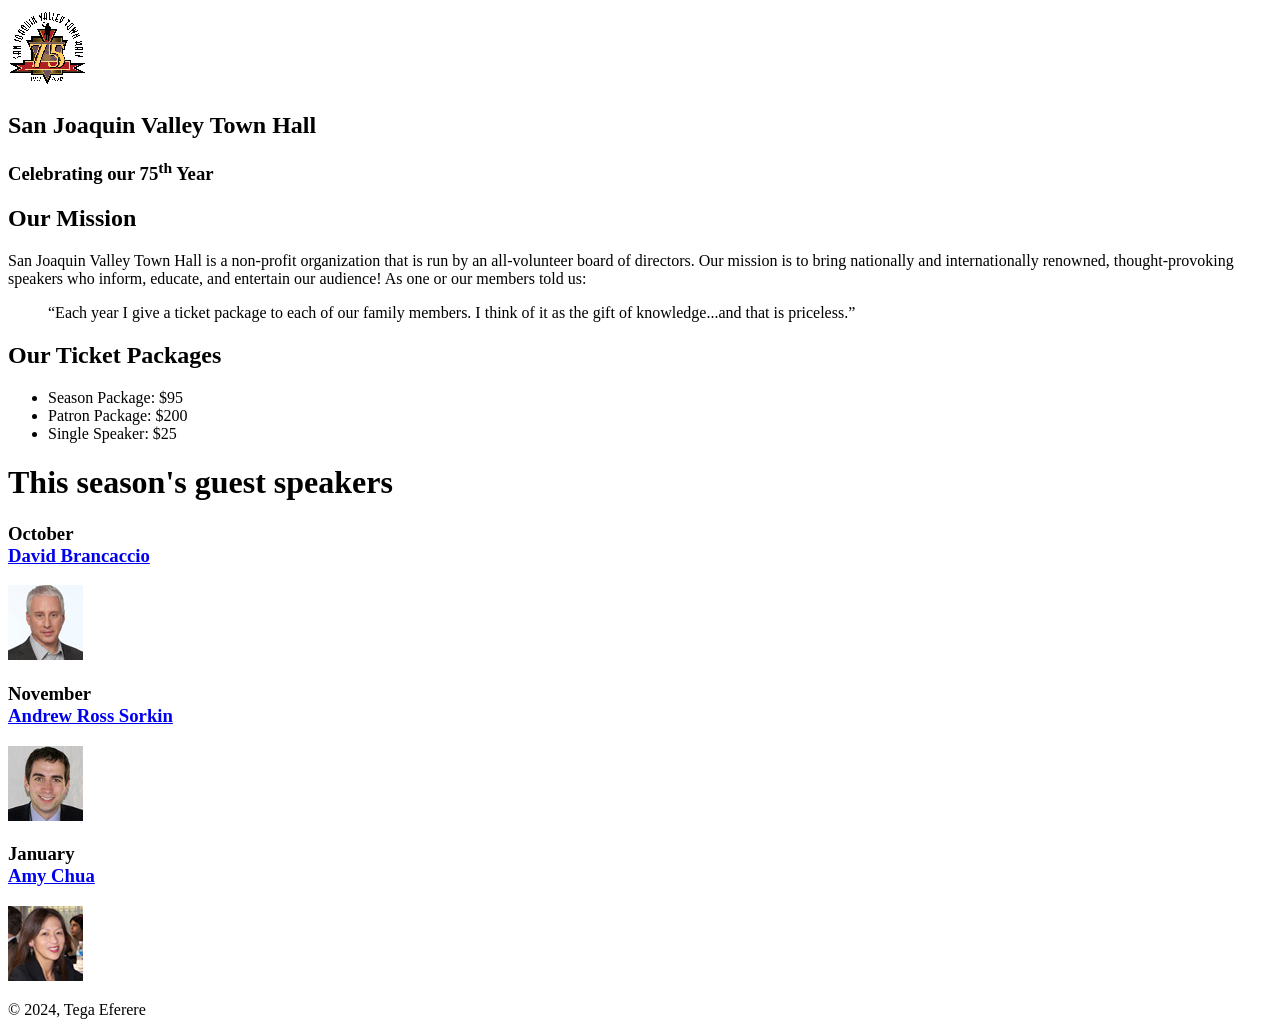
<file: c4_index.html>
<!DOCTYPE html>
<html lang="en">

<head>
	<meta charset="utf-8">
	<title>San Joaquin Valley Town Hall</title>
	<link rel="shortcut icon" href="images/favicon.ico">
</head>

<body>
	<header>
		<img src="images/town_hall_logo.gif" alt="Town Hall logo" height="80">
		<h2>San Joaquin Valley Town Hall</h2>
		<h3>Celebrating our 75<sup>th</sup> Year</h3>
	</header>
	<main>
		<h2>Our Mission</h2>
		<p>San Joaquin Valley Town Hall is a non-profit organization that is run by an 
			all-volunteer board of directors. Our mission is to bring nationally and 
			internationally renowned, thought-provoking speakers who inform, educate, 
			and entertain our audience! As one or our members told us:</p>
		<blockquote>&ldquo;Each year I give a ticket package to each of our family members. 
			I think of it as the gift of knowledge...and that is priceless.&rdquo;</blockquote>

		<h2>Our Ticket Packages</h2>
		<ul>
			<li>Season Package: $95</li>
			<li>Patron Package: $200</li>
			<li>Single Speaker: $25</li>
		</ul>

		<h1>This season's guest speakers</h1>
		<h3>October<br><a href="speakers/brancaccio.html">David Brancaccio</a></h3>
		<img src="images/brancaccio75.jpg" alt="David Brancaccio photo">
		<h3>November<br><a href="speakers/sorkin.html">Andrew Ross Sorkin</a></h3>
		<img src="images/sorkin75.jpg" alt="Andrew Ross Sorkin photo">
		<h3>January<br><a href="speakers/chua.html">Amy Chua</a></h3>
		<img src="images/chua75.jpg" alt="Amy Chua photo">
	</main>
	<footer>
		<p>&copy; 2024, Tega Eferere</p>
	</footer>
</body>
</html>
</file>
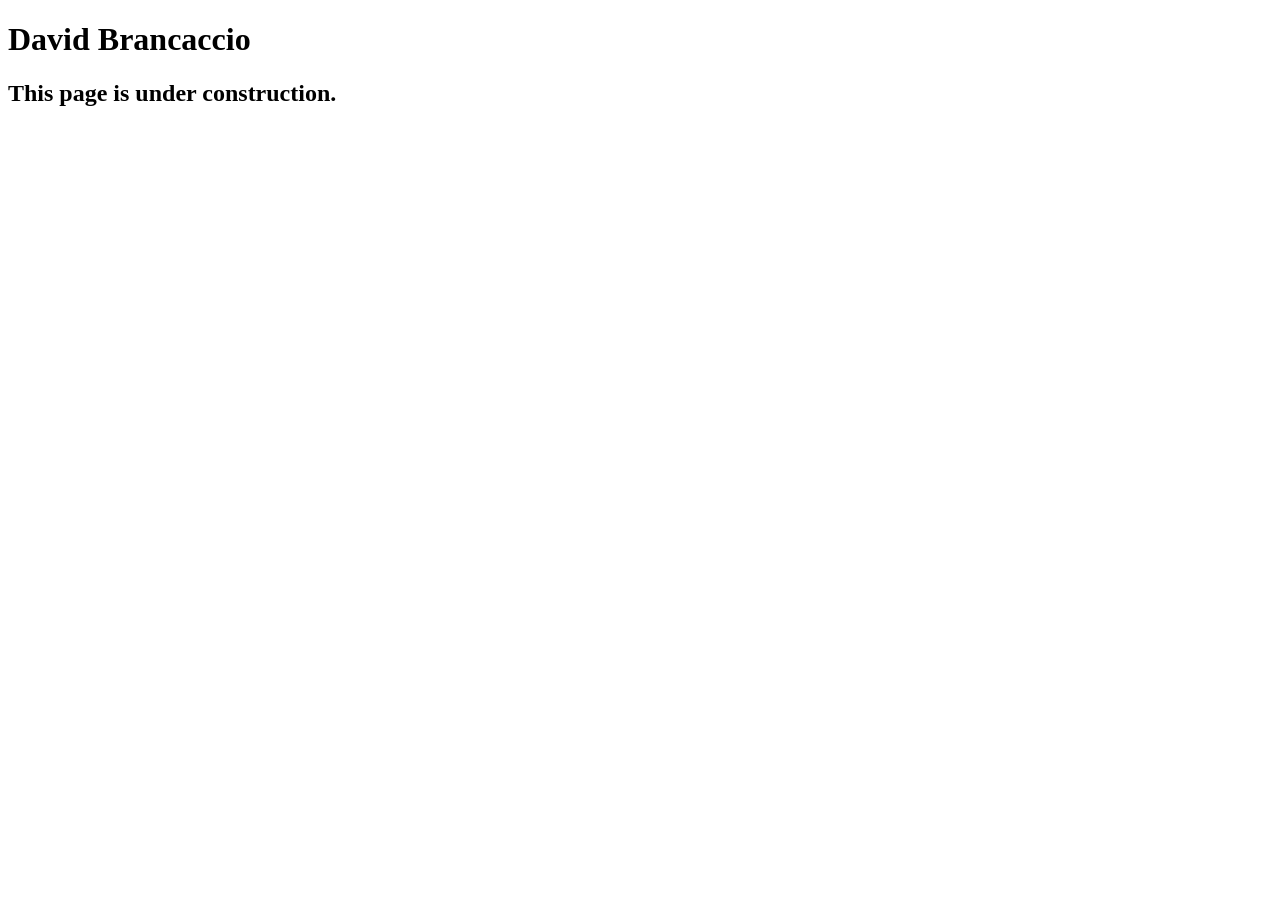
<file: speakers/brancaccio.html>
<!DOCTYPE html>
<html lang="en">

<head>
	<meta charset="utf-8">
	<title>San Joaquin Valley Town Hall</title>
	<link rel="shortcut icon" href="images/favicon.ico">
</head>

<body>
    <main>
	    <h1>David Brancaccio</h1>
	    <h2>This page is under construction.</h2>	        
    </main>
</body>

</html>
</file>
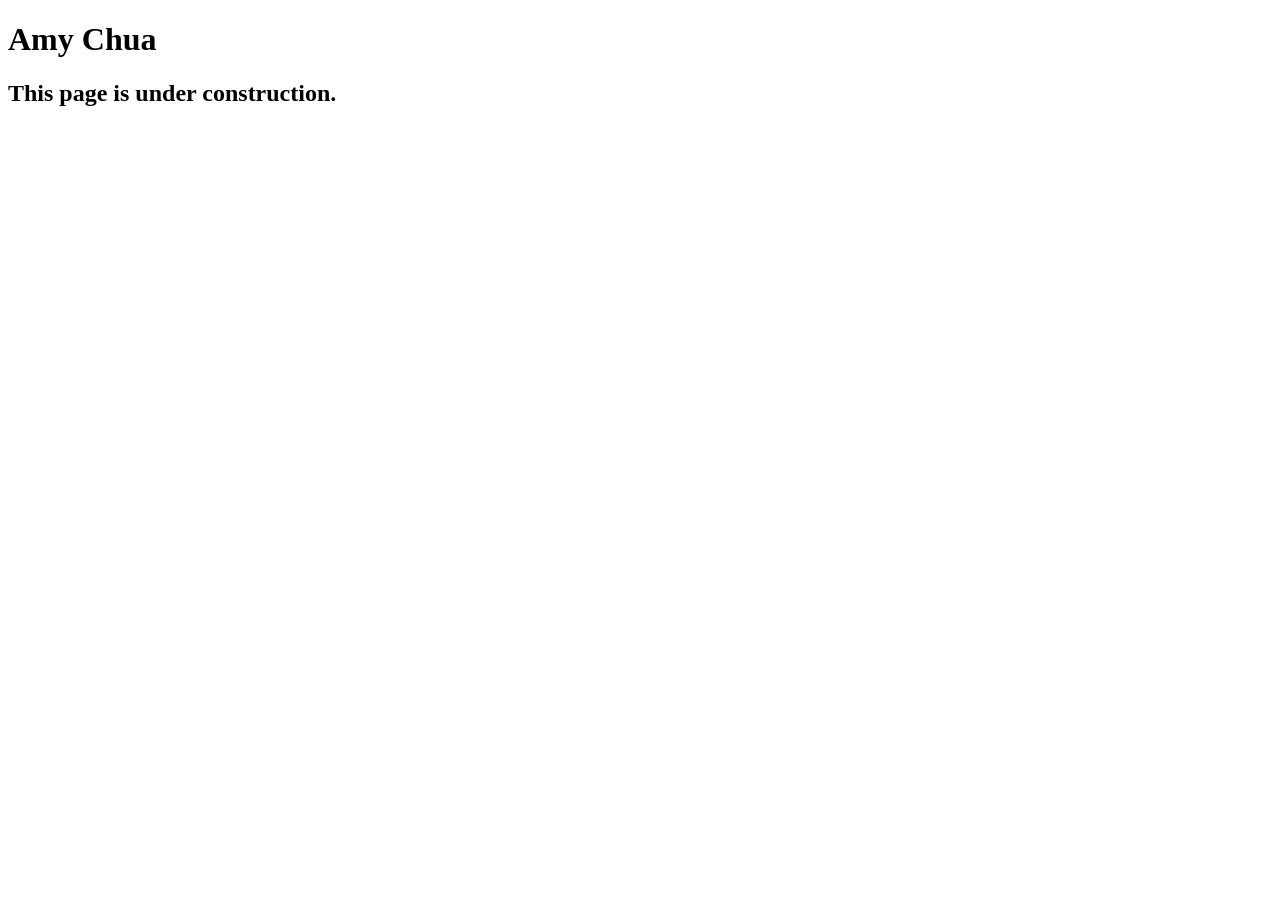
<file: speakers/chua.html>
<!DOCTYPE html>
<html lang="en">

<head>
	<meta charset="utf-8">
	<title>San Joaquin Valley Town Hall</title>
	<link rel="shortcut icon" href="images/favicon.ico">
</head>

<body>
	<main>
		<h1>Amy Chua</h1>
		<h2>This page is under construction.</h2>
	</main>
</body>

</html>
</file>
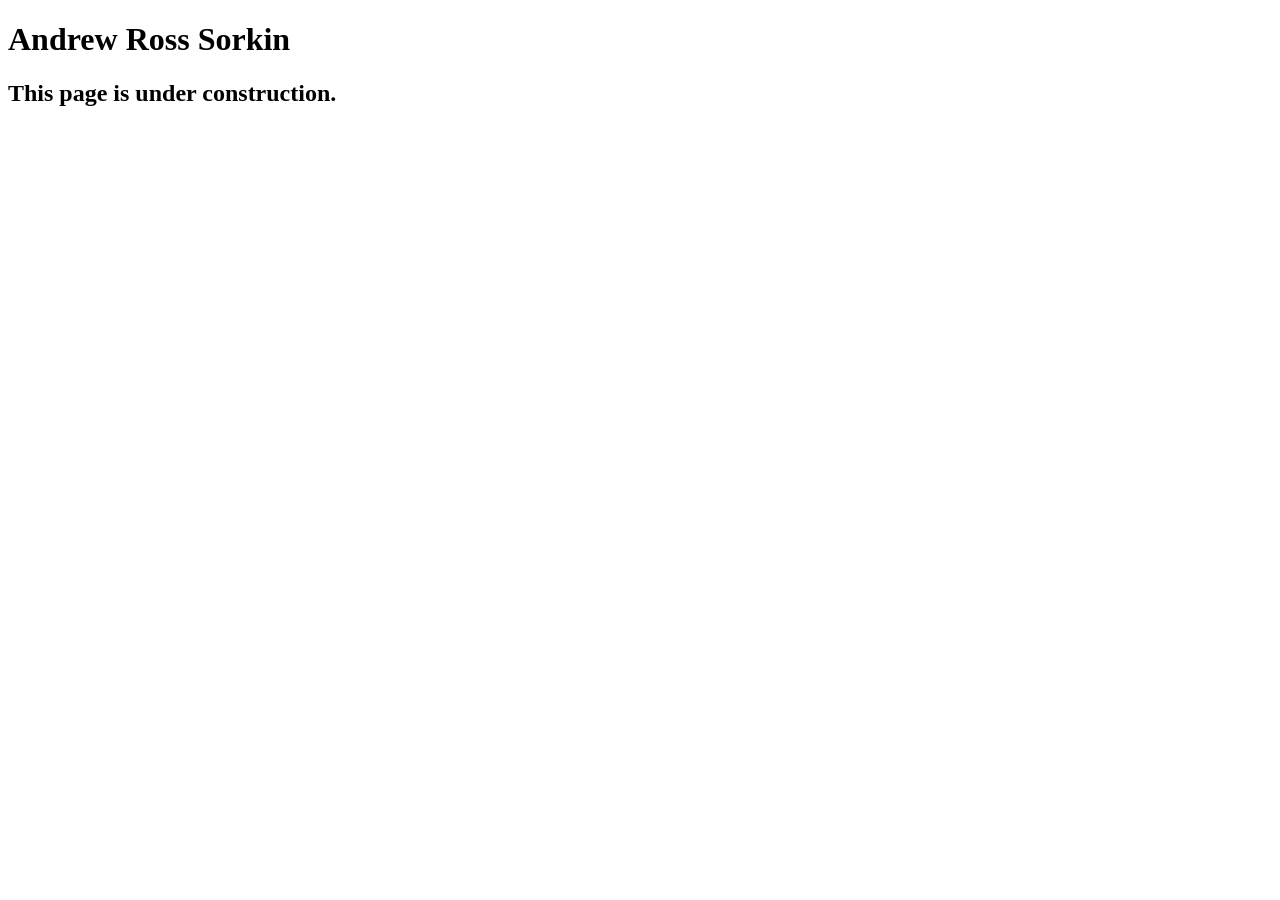
<file: speakers/sorkin.html>
<!DOCTYPE html>
<html lang="en">

<head>
	<meta charset="utf-8">
	<title>San Joaquin Valley Town Hall</title>
	<link rel="shortcut icon" href="images/favicon.ico">
</head>

<body>
	<main>
		<h1>Andrew Ross Sorkin</h1>
		<h2>This page is under construction.</h2>
	</main>
</body>

</html>
</file>
